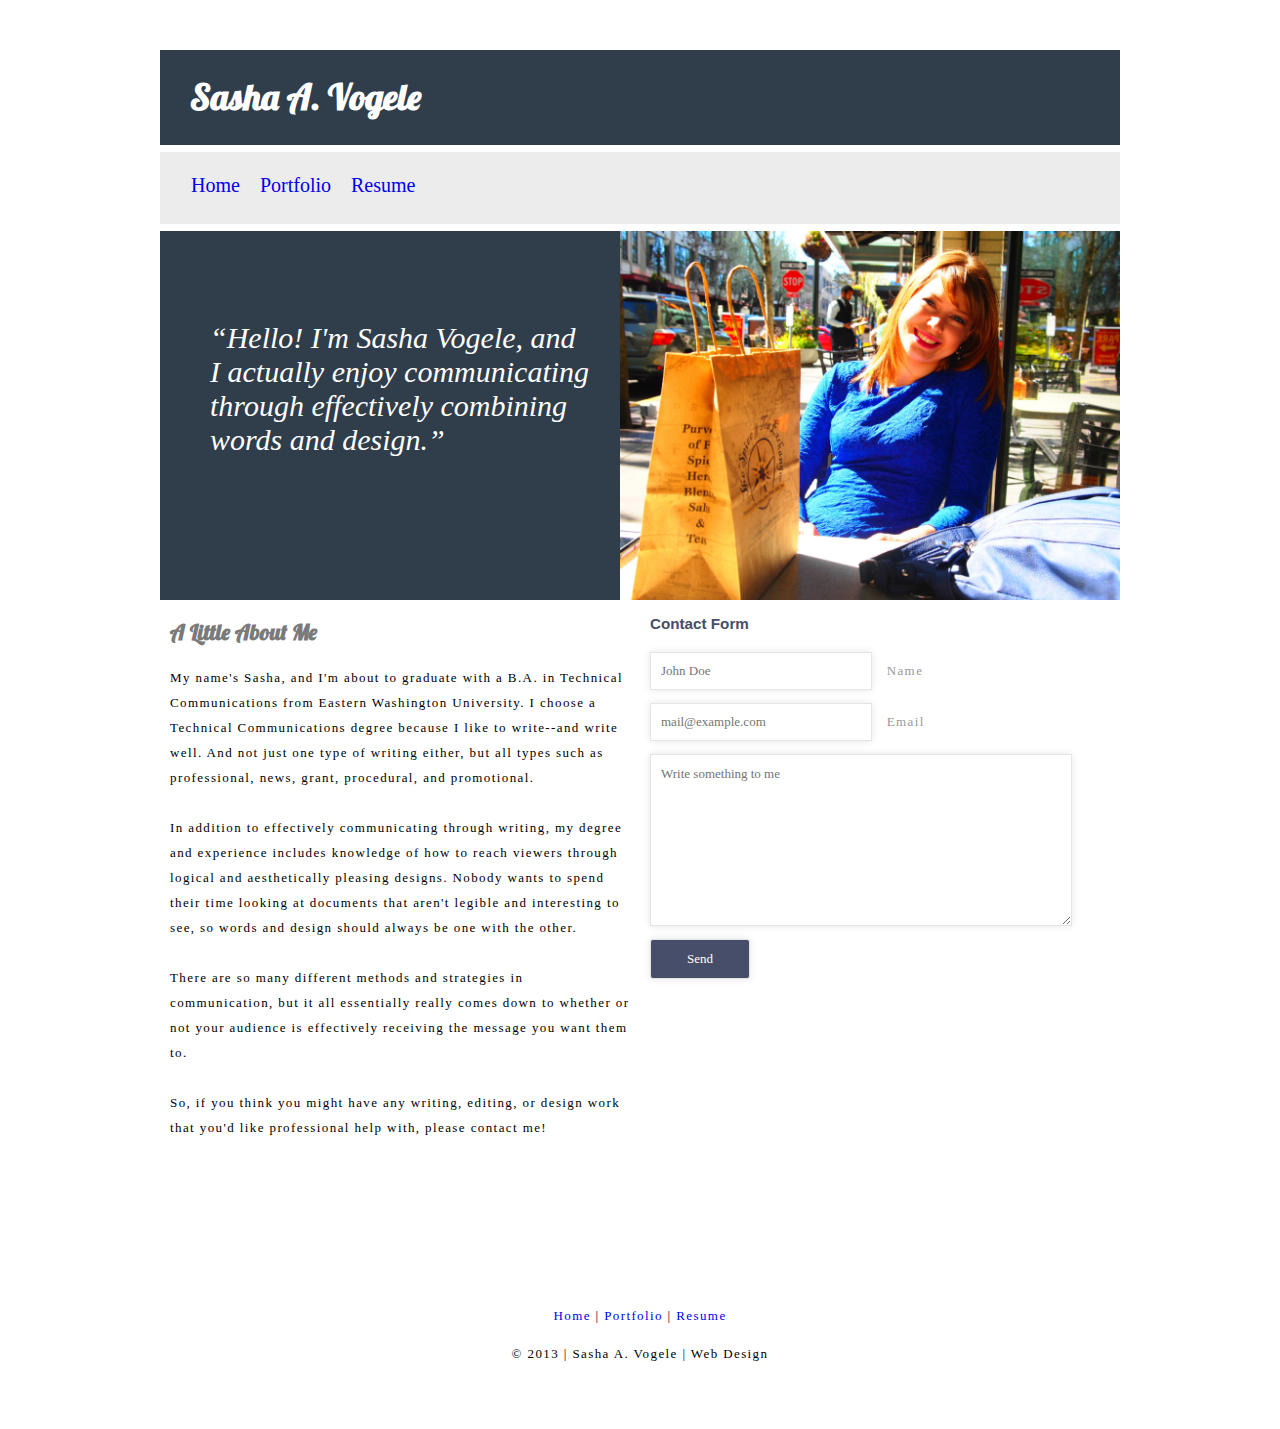
<file: index.html>
<!DOCTYPE html>
<html lang="en">
<head>
	<meta charset="utf-8" />
	<title>Sasha A. Vogele</title>
    
    <link href='http://fonts.googleapis.com/css?family=Lobster' rel='stylesheet' type='text/css'>
	
	<link rel="stylesheet" href="css/normalize.css" />
	<link rel="stylesheet" href="css/styles.css" />
	<link rel="stylesheet" href="css/960-12-col.css" />	

</head>
<body>

<!-- Page Wrapper -->
<div class="container_12">	
		
<!-- Primary Header -->	
<div id="header-wrap">
	<nav class="grid_12">		
		<h1>Sasha A. Vogele</h1>
     </nav>
</div>
        
<!-- Primary Navigation -->	
<div id="nav-wrap">
	<nav class="grid_12">		
		<ul>
		  <li id="home"><a href="index.html">Home</a></li>
		  <li id="portfolio"><a href="Portfolio.html">Portfolio</a></li>
          <li id="resume"><a href="Resume.html">Resume</a></li>
		</ul>
     </nav>
</div>
		
<!-- A little About Me -->
<div id="about-wrap">
	<article class="grid_6">
		 <blockquote>&#8220Hello! I'm Sasha Vogele, and I actually enjoy communicating through effectively combining words and design.&#8221</blockquote>
  	</article>
    <article id="mypic" class="grid_6">
		<img id="image" src="img/pic.jpg">
	</article>		
</div>	

<!-- Home Body -->
<article class="grid_6">
	<h2>A Little About Me</h2>			
	<p>My name's Sasha, and I'm about to graduate with a B.A. in Technical Communications from Eastern Washington University. I choose a Technical Communications degree because I like to write--and write well. And not just one type of writing either, but all types such as professional, news, grant, procedural, and promotional.<br><br>In addition to effectively communicating through writing, my degree and experience includes knowledge of how to reach viewers through logical and aesthetically pleasing designs. Nobody wants to spend their time looking at documents that aren't legible and interesting to see, so words and design should always be one with the other.<br><br>There are so many different methods and strategies in communication, but it all essentially really comes down to whether or not your audience is effectively receiving the message you want them to.<br><br>So, if you think you might have any writing, editing, or design work that you'd like professional help with, please contact me!
	</p>
</article>	

<!-- Contact Form -->	
<article class="grid_6">			
    <h3>Contact Form</h3>
	
	<form class="form">
		
		<p class="name">
			<input type="text" name="name" id="name" placeholder="John Doe" />
			<label for="name">Name</label>
		</p>
		
		<p class="email">
			<input type="text" name="email" id="email" placeholder="mail@example.com" />
			<label for="email">Email</label>
		</p>
		
			
		<p class="text">
			<textarea name="text" placeholder="Write something to me" /></textarea>
		</p>
		
		<p class="submit">
			<input type="submit" value="Send" />
		</p>
	</form>
</article>		
		
<!-- Footer -->	
<footer class="grid_12">
	<p><a href="index.html">Home</a> &#124; <a href="Portfolio.html">Portfolio</a> &#124; <a href="Resume.html">Resume</a></p>
	<p>&#169 2013 &#124; Sasha A. Vogele &#124; Web Design
    </p>	
</footer>
    
	
</body>
</html>
</file>
<file: css/styles.css>
h1 {
	font-family: 'Lobster', cursive;
	color: white;
	font-size: 36px;
	margin-left: 20px;
	}

h2 {
	font-family:'Lobster', cursive;
	color: #7A7A7A;
	font-size: 22px;
	margin-left
	}
	
p {
	font-family:Georgia, "Times New Roman", Times, serif;
	letter-spacing: 1.40px;
	color: black;
	font-size: 13px;
	line-height: 25px;
}

#divider p {
	margin: 60px 0 60px 0;
	font-size: 32px;
	color: #F39;
	text-align: center;
	}

#divider p:hover {
	color: lightblue;
}

nav ul {
	display: inline;
	}

nav li {
	float: left;
	list-style: none;
	margin: 0px 10px 0px 10px;
	font-family: Georgia, "Times New Roman", Times, serif;
	color: #7A7A7A;
	font-size: 20px;
	}

nav a:link {
	text-decoration: none;
	}

/* Primary Header */
	
#header-wrap {
	background: #303D4B;
	min-width: 960px;
	height: 95px;
	}


/* Navigation */

#nav-wrap {
	background: #ECECEC;
	max-width: 960px;
	height: 50px;
	margin: 7px 0px 7px 0px;
	padding-top: 22px;
	padding-left: 11px;
	}

#about-wrap {
	background: #303D4B;
	min-width: 960px;
	height: 369px;
	}
	
nav a:hover, active {
	color: #F39;
}

/*  */

blockquote {
	color: white;
	font-size: 30px;
	font-family: Georgia, "Times New Roman", Times, serif;
	font-style: italic;
	letter spacing: 1.4px;
	text aligned: center;
	margin-top: 90px;
}
	
#image {
	float: right;
	width: 500px;
	height: 369px;
	margin-right: -10px;
	}
	
	
/* Footer */
footer {
	text-align: center;	
	margin-top: 107px;
	padding-top: 30px;
	}
footer a {
	text-decoration: none;
	}

/* Contact Form
	Theme Name: CSS3 Contact Form
	Date: April 2013
	Description: Basic HTML5/CSS3 contact form
	Version: 1.0
	Author: Christian Vasile
	Author URL: http://christianvasile.com
*/

/* ===========================
   ======= Body style ======== 
   =========================== */

body {
	padding: 50px 100px;
	font-size: 13px;
	font-style: Verdana, Tahoma, sans-serif;
}

h3 {
	margin-bottom: 20px;
	color: #474E69;
}

/* ===========================
   ====== Contact Form ======= 
   =========================== */

input, textarea {
	padding: 10px;
	border: 1px solid #E5E5E5;
	width: 200px;
	color: #999999;
	box-shadow: rgba(0, 0, 0, 0.1) 0px 0px 8px;
	-moz-box-shadow: rgba(0, 0, 0, 0.1) 0px 0px 8px;
	-webkit-box-shadow: rgba(0, 0, 0, 0.1) 0px 0px 8px;		
}

textarea {
	width: 400px;
	height: 150px;
	max-width: 400px;
	line-height: 18px;
}

input:hover, textarea:hover,
input:focus, textarea:focus {
	border-color: 1px solid #C9C9C9;
	box-shadow: rgba(0, 0, 0, 0.2) 0px 0px 8px;
	-moz-box-shadow: rgba(0, 0, 0, 0.2) 0px 0px 8px;
	-webkit-box-shadow: rgba(0, 0, 0, 0.2) 0px 0px 8px;	
}

.form label {
	margin-left: 10px;
	color: #999999;
}

/* ===========================
   ====== Submit Button ====== 
   =========================== */

.submit input {
	width: 100px; 
	height: 40px;
	background-color: #474E69; 
	color: #FFF;
	border-radius: 3px;
	-moz-border-radius: 3px;
	-webkit-border-radius: 3px;		
}

/* Portfolio Images */

#poster {
	float: left;
}

#jobs {
	max-width: 800px;
	margin-left: 150px;
	margin-top: 25px;
	border:1px solid #021a40
	}

#LOTO-text {
	clear: left;
	}
	
#ppic, #Poster-pic {
	border:1px solid #021a40
}
</file>
<file: css/960-12-col.css>
/*
  960 Grid System ~ Core CSS.
  Learn more ~ http://960.gs/

  Licensed under GPL and MIT.
*/

/*
  Forces backgrounds to span full width,
  even if there is horizontal scrolling.
  Increase this if your layout is wider.

  Note: IE6 works fine without this fix.
*/

body {
  min-width: 960px;
}

/* `Container
----------------------------------------------------------------------------------------------------*/

.container_12 {
  margin-left: auto;
  margin-right: auto;
  width: 960px;
}

/* `Grid >> Global
----------------------------------------------------------------------------------------------------*/

.grid_1,
.grid_2,
.grid_3,
.grid_4,
.grid_5,
.grid_6,
.grid_7,
.grid_8,
.grid_9,
.grid_10,
.grid_11,
.grid_12 {
  display: inline;
  float: left;
  margin-left: 10px;
  margin-right: 10px;
}

.push_1, .pull_1,
.push_2, .pull_2,
.push_3, .pull_3,
.push_4, .pull_4,
.push_5, .pull_5,
.push_6, .pull_6,
.push_7, .pull_7,
.push_8, .pull_8,
.push_9, .pull_9,
.push_10, .pull_10,
.push_11, .pull_11 {
  position: relative;
}

/* `Grid >> Children (Alpha ~ First, Omega ~ Last)
----------------------------------------------------------------------------------------------------*/

.alpha {
  margin-left: 0;
}

.omega {
  margin-right: 0;
}

/* `Grid >> 12 Columns
----------------------------------------------------------------------------------------------------*/

.container_12 .grid_1 {
  width: 60px;
}

.container_12 .grid_2 {
  width: 140px;
}

.container_12 .grid_3 {
  width: 220px;
}

.container_12 .grid_4 {
  width: 300px;
}

.container_12 .grid_5 {
  width: 380px;
}

.container_12 .grid_6 {
  width: 460px;
}

.container_12 .grid_7 {
  width: 540px;
}

.container_12 .grid_8 {
  width: 620px;
}

.container_12 .grid_9 {
  width: 700px;
}

.container_12 .grid_10 {
  width: 780px;
}

.container_12 .grid_11 {
  width: 860px;
}

.container_12 .grid_12 {
  width: 940px;
}

/* `Prefix Extra Space >> 12 Columns
----------------------------------------------------------------------------------------------------*/

.container_12 .prefix_1 {
  padding-left: 80px;
}

.container_12 .prefix_2 {
  padding-left: 160px;
}

.container_12 .prefix_3 {
  padding-left: 240px;
}

.container_12 .prefix_4 {
  padding-left: 320px;
}

.container_12 .prefix_5 {
  padding-left: 400px;
}

.container_12 .prefix_6 {
  padding-left: 480px;
}

.container_12 .prefix_7 {
  padding-left: 560px;
}

.container_12 .prefix_8 {
  padding-left: 640px;
}

.container_12 .prefix_9 {
  padding-left: 720px;
}

.container_12 .prefix_10 {
  padding-left: 800px;
}

.container_12 .prefix_11 {
  padding-left: 880px;
}

/* `Suffix Extra Space >> 12 Columns
----------------------------------------------------------------------------------------------------*/

.container_12 .suffix_1 {
  padding-right: 80px;
}

.container_12 .suffix_2 {
  padding-right: 160px;
}

.container_12 .suffix_3 {
  padding-right: 240px;
}

.container_12 .suffix_4 {
  padding-right: 320px;
}

.container_12 .suffix_5 {
  padding-right: 400px;
}

.container_12 .suffix_6 {
  padding-right: 480px;
}

.container_12 .suffix_7 {
  padding-right: 560px;
}

.container_12 .suffix_8 {
  padding-right: 640px;
}

.container_12 .suffix_9 {
  padding-right: 720px;
}

.container_12 .suffix_10 {
  padding-right: 800px;
}

.container_12 .suffix_11 {
  padding-right: 880px;
}

/* `Push Space >> 12 Columns
----------------------------------------------------------------------------------------------------*/

.container_12 .push_1 {
  left: 80px;
}

.container_12 .push_2 {
  left: 160px;
}

.container_12 .push_3 {
  left: 240px;
}

.container_12 .push_4 {
  left: 320px;
}

.container_12 .push_5 {
  left: 400px;
}

.container_12 .push_6 {
  left: 480px;
}

.container_12 .push_7 {
  left: 560px;
}

.container_12 .push_8 {
  left: 640px;
}

.container_12 .push_9 {
  left: 720px;
}

.container_12 .push_10 {
  left: 800px;
}

.container_12 .push_11 {
  left: 880px;
}

/* `Pull Space >> 12 Columns
----------------------------------------------------------------------------------------------------*/

.container_12 .pull_1 {
  left: -80px;
}

.container_12 .pull_2 {
  left: -160px;
}

.container_12 .pull_3 {
  left: -240px;
}

.container_12 .pull_4 {
  left: -320px;
}

.container_12 .pull_5 {
  left: -400px;
}

.container_12 .pull_6 {
  left: -480px;
}

.container_12 .pull_7 {
  left: -560px;
}

.container_12 .pull_8 {
  left: -640px;
}

.container_12 .pull_9 {
  left: -720px;
}

.container_12 .pull_10 {
  left: -800px;
}

.container_12 .pull_11 {
  left: -880px;
}

/* `Clear Floated Elements
----------------------------------------------------------------------------------------------------*/

/* http://sonspring.com/journal/clearing-floats */

.clear {
  clear: both;
  display: block;
  overflow: hidden;
  visibility: hidden;
  width: 0;
  height: 0;
}

/* http://www.yuiblog.com/blog/2010/09/27/clearfix-reloaded-overflowhidden-demystified */

.clearfix:before,
.clearfix:after,
.container_12:before,
.container_12:after {
  content: '.';
  display: block;
  overflow: hidden;
  visibility: hidden;
  font-size: 0;
  line-height: 0;
  width: 0;
  height: 0;
}

.clearfix:after,
.container_12:after {
  clear: both;
}

/*
  The following zoom:1 rule is specifically for IE6 + IE7.
  Move to separate stylesheet if invalid CSS is a problem.
*/

.clearfix,
.container_12 {
  zoom: 1;
}
</file>
